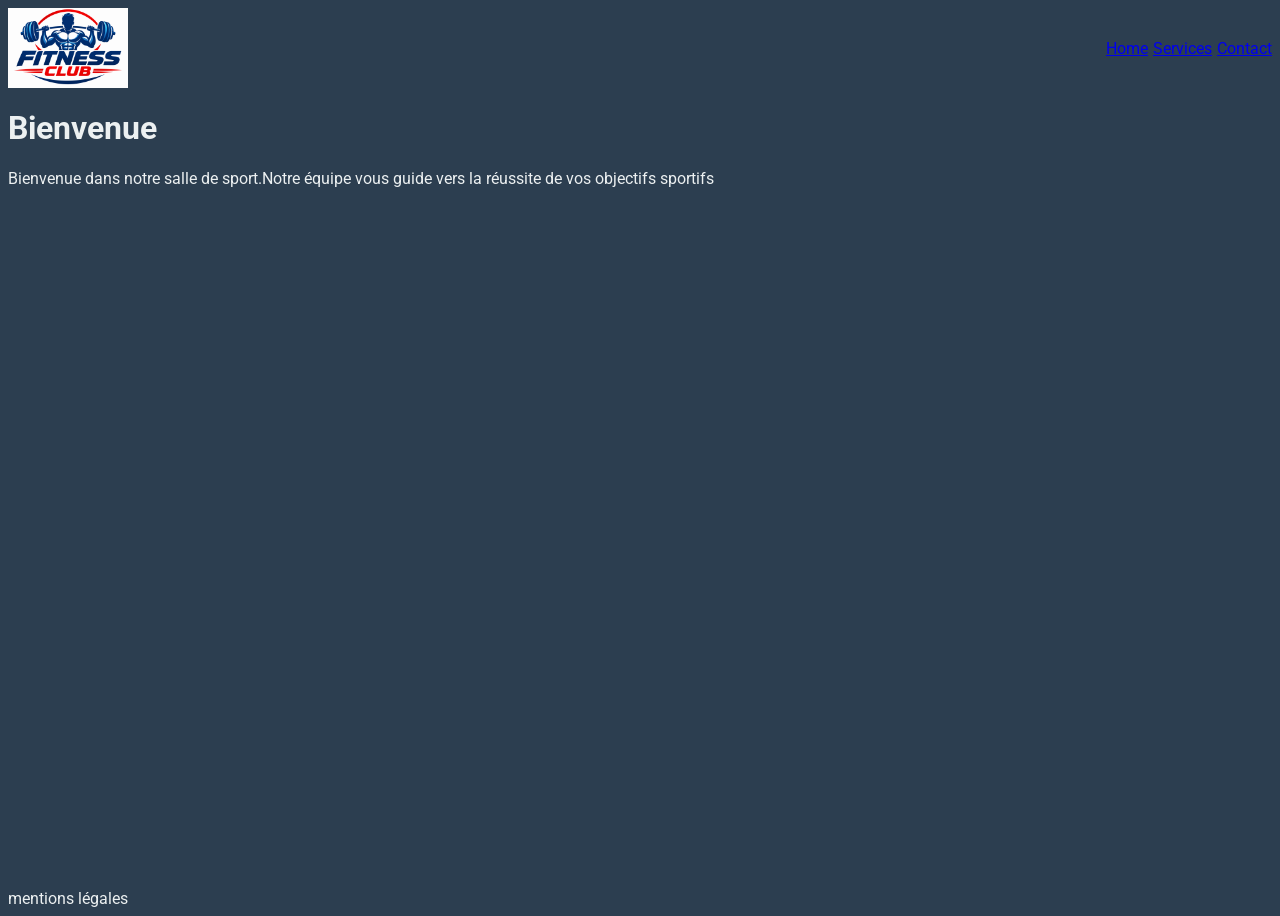
<file: index.html>
<!DOCTYPE html>
<html lang="fr">
<head>
    <meta charset="UTF-8">
    <meta name="viewport" content="width=device-width, initial-scale=1.0">
    <meta name="description" content="Découvrez notre salle de sport et nos activités pour  atteindre vos objectifs sportifs.">
    <title>Accueil</title>
    <link rel="stylesheet" href="css/styles.css">
    <link href="https://fonts.googleapis.com/css2?family=Roboto:wght@400&display=swap" rel="stylesheet">
</head>
<body>
    <header>
       <img src="image/logo.png" alt="Logo Fitness Club"> 

       <nav>
            <a href="index.html">Home</a>
            <a href="#">Services</a>
            <a href="contact.html">Contact</a>
       </nav>
    </header>

    <main>
        <h1>Bienvenue</h1>
        <p>Bienvenue dans notre salle de sport.Notre équipe vous guide vers la réussite de vos objectifs sportifs</p>
    </main>

    <footer>
        mentions légales
    </footer>

    
</body>
</html>
</file>
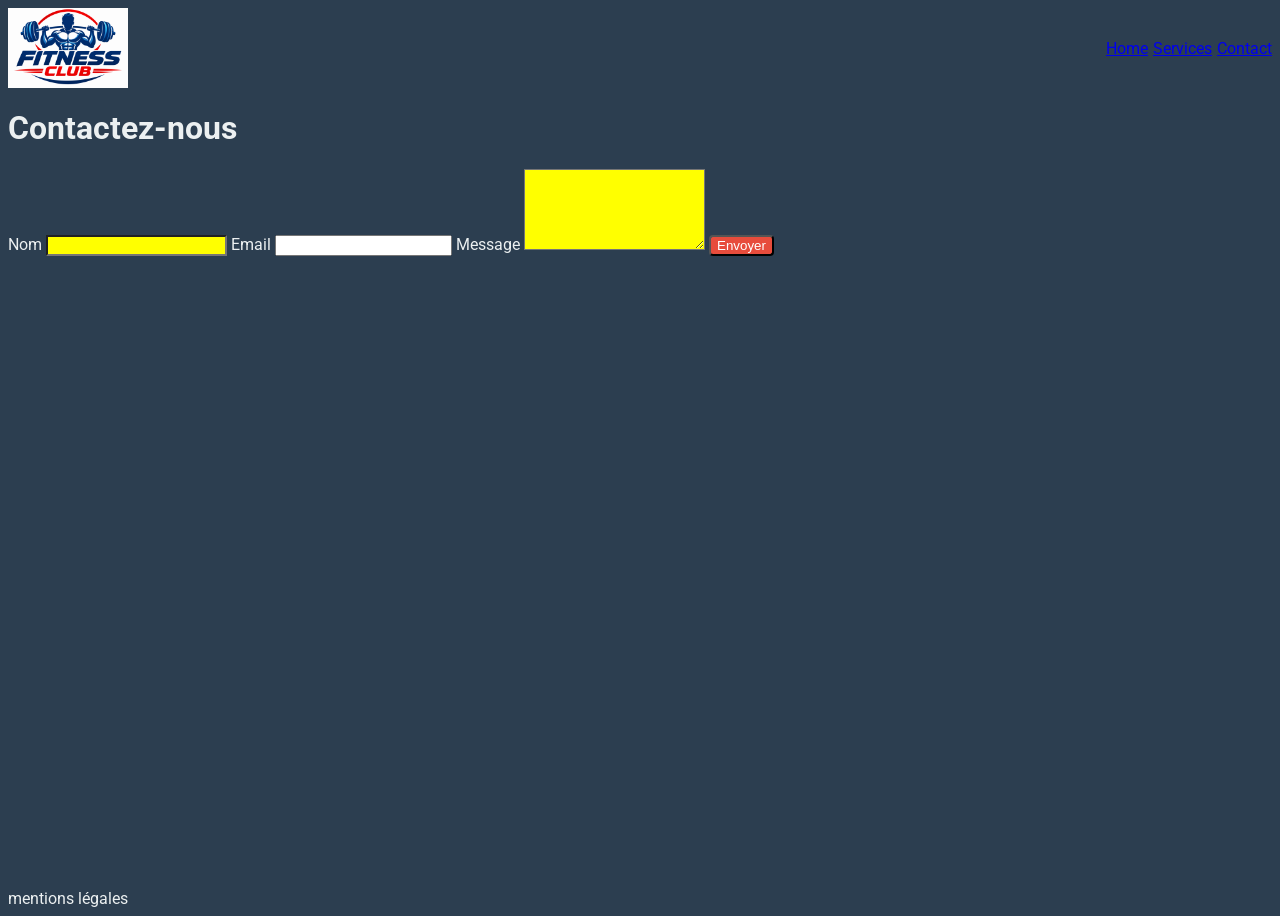
<file: contact.html>
<!DOCTYPE html>
<html lang="fr">
<head>
    <meta charset="UTF-8">
    <meta name="viewport" content="width=device-width, initial-scale=1.0">
    <meta name="description" content="Contactez notre salle de sport pour obtenir des informations sur nos services et nos activités.">
    <title>Contact</title>
    <link rel="stylesheet" href="css/styles.css">
    <link href="https://fonts.googleapis.com/css2?family=Roboto:wght@400&display=swap" rel="stylesheet">
</head>
<body>
    <header>
        <img src="image/logo.png" alt="logo Fitness Club">
        <nav>
            <a href="index.html">Home</a>
            <a href="#">Services</a>
            <a href="contact.html">Contact</a>
        </nav>
    </header>

    <main>
        <h1>Contactez-nous</h1>

        <section id="form-section">
            <form id="contact-form" action="#" method="post">

                <label for="name">Nom</label>
                <input type="text" id="name" name="name" required class="highlight" aria-required="true" >

                <label for="email">Email</label>
                <input type="email" id="email" name="email" required aria-required="true">

                <label for="msg">Message</label>
                <textarea id="msg" name="msg" rows="5" required class="highlight" aria-required="true"></textarea>

                <button type="submit">Envoyer</button>

                <p id="palindrome-error" class="error" hidden role="alert">Le message ne doit pas être un palindrome de plus de 5 caractères.</p>
            </form>
        </section>
    </main>

    <footer>
        mentions légales
    </footer>
<script src="js/palindrome.js"></script>    
</body>
</html>
</file>
<file: css/styles.css>
.highlight{
    background-color: #ffff00;
    font-weight: bold;
}
nav{
    display: flex;
    flex-direction: row;
    gap: 5px;
}
@media(max-width: 767px){
    nav {
        flex-direction: column;
    }
    form {
        width: 100%;
    }
}
button{
    background-color: #E74C3C;
    color: white;
    border-radius: 4px;
}
header{
    display: flex;
    justify-content: space-between;
    align-items: center;
}
header img{
    width: 120px;
    height: auto;
}
body{
    font-family: "Roboto", sans-serif;
    background-color: #2c3e50;
    color: #ECF0F1;
    min-height: 100vh;
    display: flex;
    flex-direction: column;
}
@media(max-width: 1024px){

}
@media(max-width: 768px){

}
@media(max-width: 480px){
    
}
main{
    flex: 1;
}
</file>
